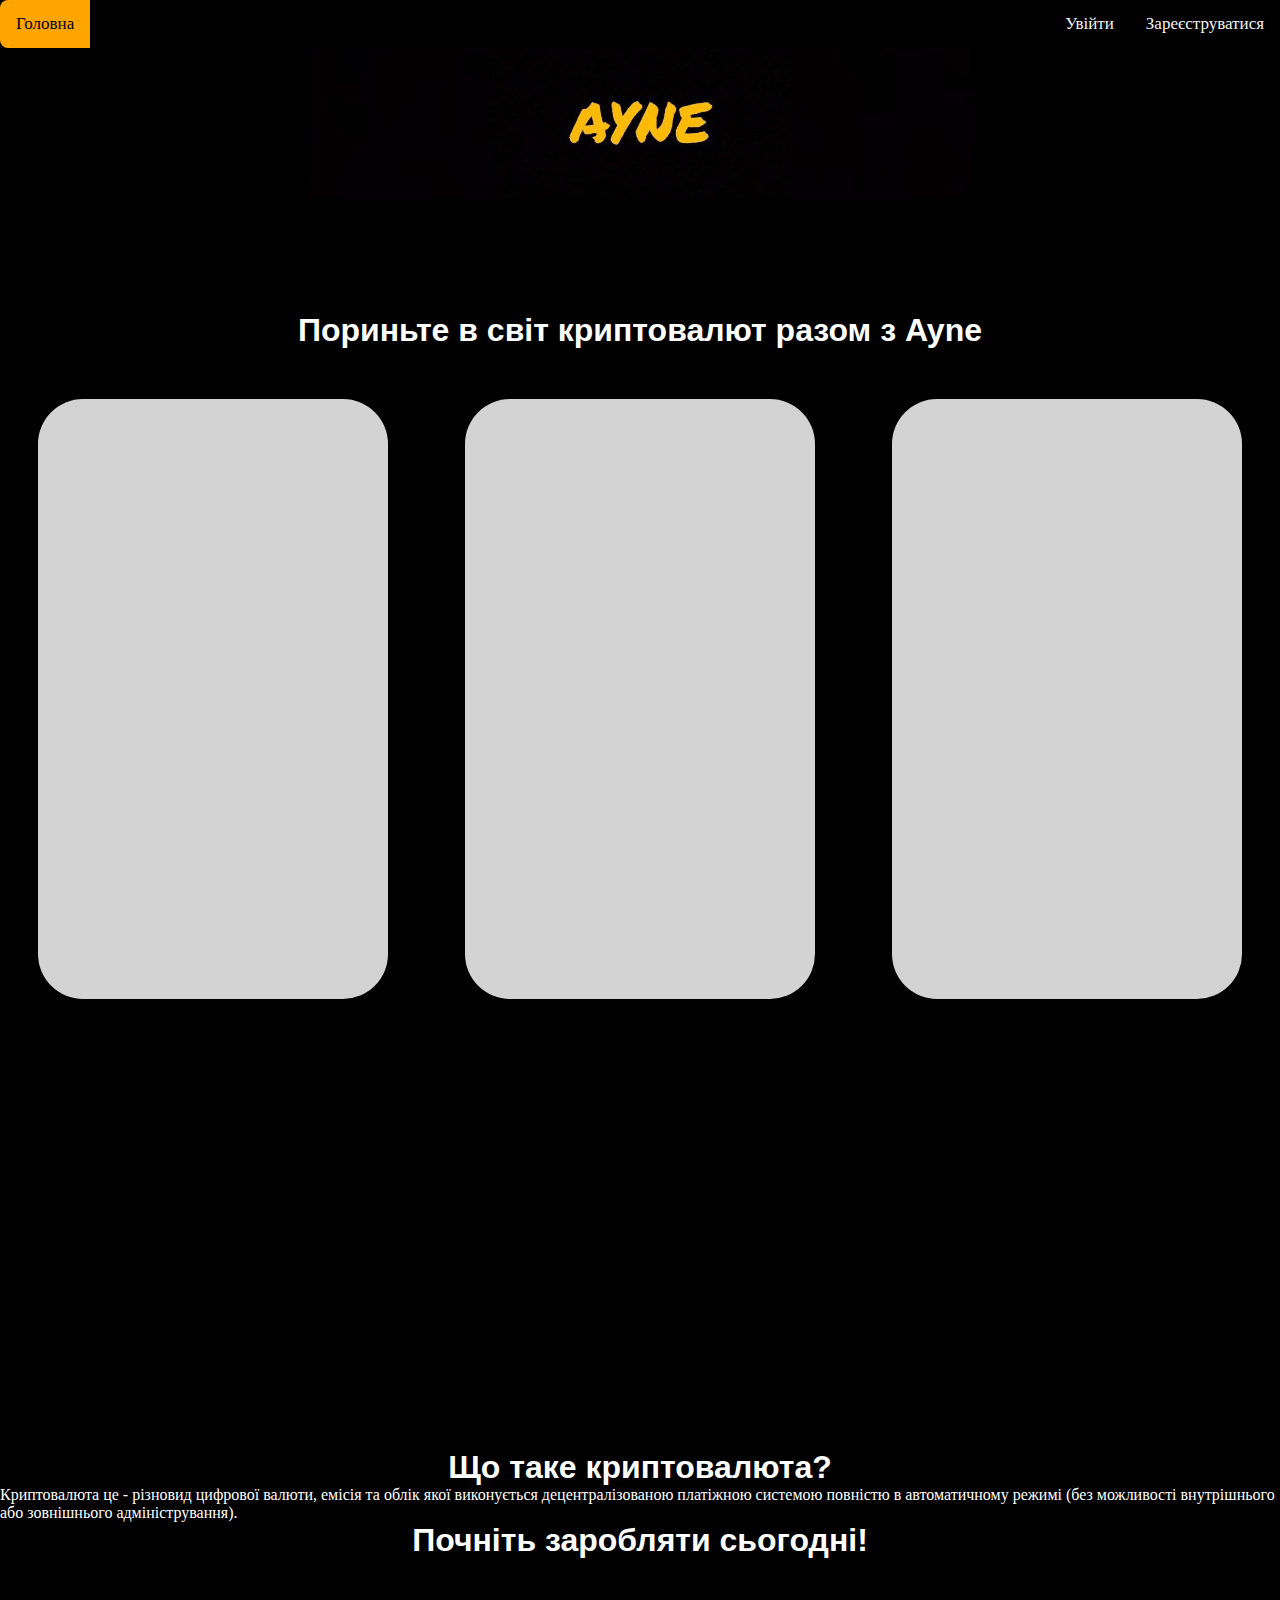
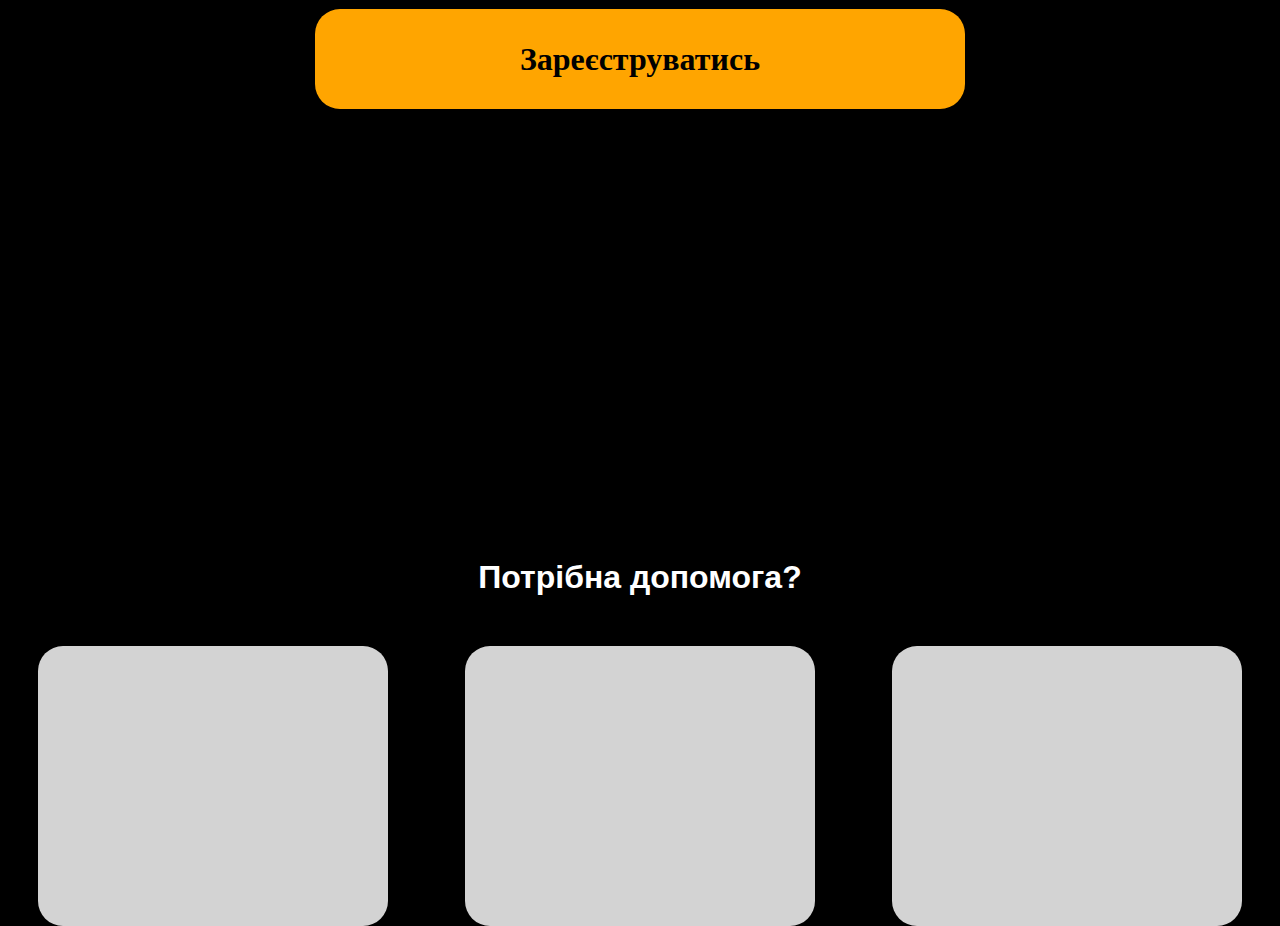
<file: index.html>
<!DOCTYPE html>
<html lang="ukr">
<head>
	<title></title>
	<link rel="stylesheet" type="text/css" href="style.css">
</head>
<body>
	<!-- тут я використав комбінований селектор для верхньої навігації -->
<nav class="topnav">
	<div>
		<a class="active" href="index.html">Головна</a>
		<div class="right_nav_content">
		<a href="Loading.html">Увійти</a>
		<a href="Register.html">Зареєструватися</a>
		</div>
	</div>
</nav>
<!-- --------------------------------------------------- -->
<div class="logo">
	<span>
		<img class="logo_img" src="photo_2022-06-05_23-55-10.jpg">
	<span>
</div>
<!-- --------------------------------------------------- -->
<div class="perevagy">
	<h1>
		Пориньте в світ криптовалют разом з Ayne
	</h1>

	<div class="container">
		<div class="block1"></div>
		<div class="block2"></div>
		<div class="block3"></div>
	</div>
</div>
<!-- --------------------------------------------------- -->
<div>
	<h1>Що таке криптовалюта?</h1>
	<div>
	<p>Криптовалюта це - різновид цифрової валюти, емісія та облік якої виконується децентралізованою платіжною системою повністю в автоматичному режимі 
(без можливості внутрішнього або зовнішнього адміністрування).
	</p>
	</div>
</div>
<!-- --------------------------------------------------- -->
<div>
<h1>Почніть заробляти сьогодні!</h1>
<div class="zaklyk_position">
	<div class="knopka_zaklyk">
		<div>Зареєструватись</div>
	</div>
</div>
</div>
<!-- --------------------------------------------------- -->
<div class="help">
	<h1>
		Потрібна допомога?
	</h1>

	<div class="container">
		<div class="help_block1"></div>
		<div class="help_block2"></div>
		<div class="help_block3"></div>
	</div>
</div>
<!-- --------------------------------------------------- -->
</body>
</html>
</file>
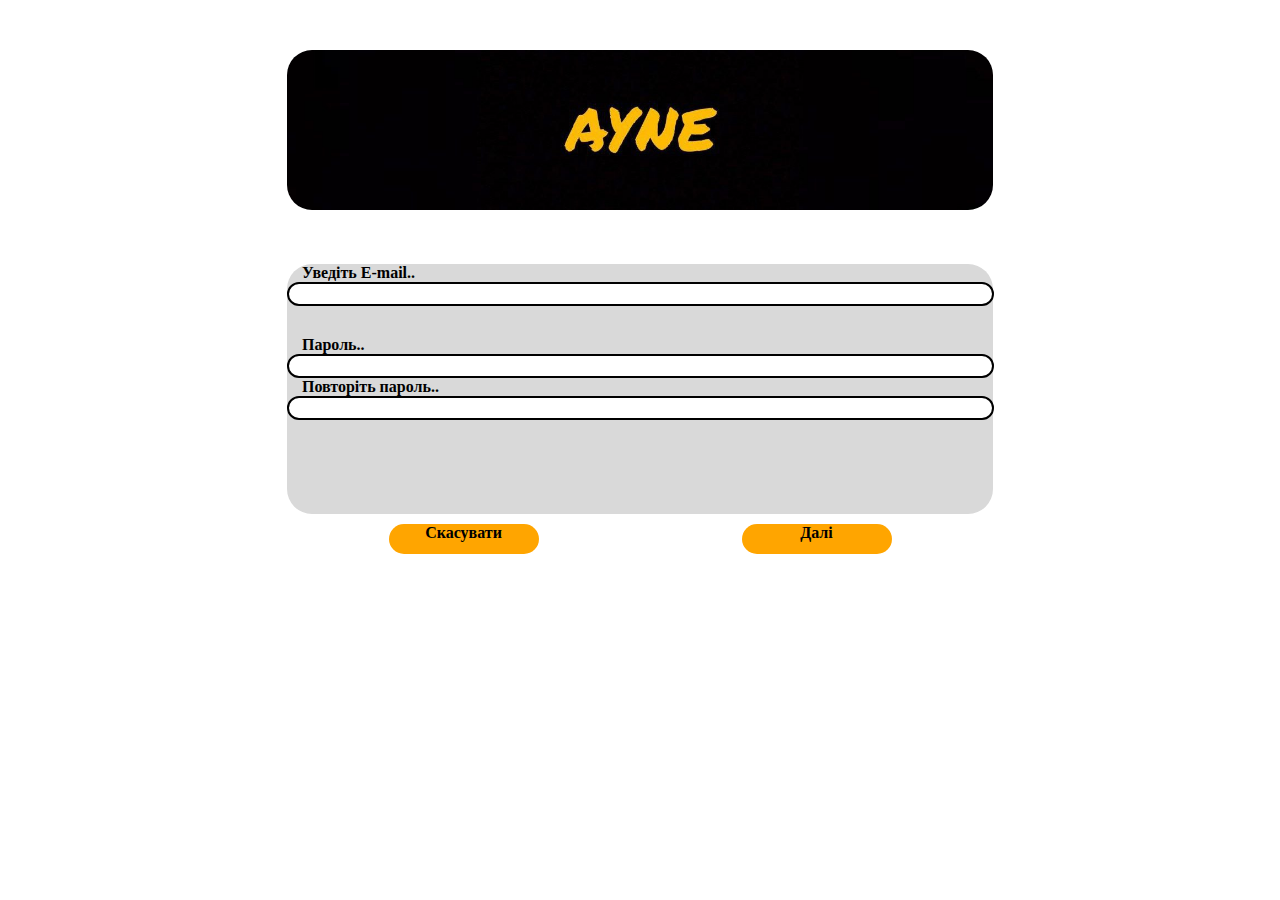
<file: Register.html>
<!DOCTYPE html>
<html lang="ukr">
<head>
	<title></title>
	<link rel="stylesheet" type="text/css" href="style.css">
</head>
<body id="reg_body">
	<div id="reg_position">
		<a href=""><img id="reg_logo" src="photo_2022-06-05_23-55-10.jpg"></a>
	</div>

	<div id="back_plade">
		<p id="reg_p">Уведіть E-mail..</p>
		<input type="" name="">
		<div id="passwords">
			<p id="reg_p">Пароль..</p>
			<input type="" name="">
			<p id="reg_p">Повторіть пароль..</p>
			<input type="" name="">
		</div>
	</div>


	<div id="reg_bottom_buttons">
		<a class="buttons" href="index.html"><div >Скасувати</div></a>
		<a class="buttons"href="Loading.html"><div >Далі</div></a>
	</div>
</body>
</file>
<file: style.css>
*{
	margin: 0;
	padding: 0;
}
body{
	background-color: black;
	color: white;
}
h1{
	font-family: Arial;
	text-align: center; 
}
a{
	text-decoration: none;
	color: black;
}
/*-----------------------------------*/
.topnav {
	overflow: hidden;
	border-radius: 8px;
}
/*тут я використав псевдо селектор hover 
для того щоб при наведенні елемент міняв свій вигляд*/
.topnav a:hover {
	background-color: #ddd;
	color: black;
}
.topnav a {
	float: left;
	color: #f2f2f2;
	text-align: center;
	padding: 14px 16px;
	text-decoration: none;
	font-size: 17px;
}
/*тут я використав псевдо селектор active 
для того щоб показувало користувачеві 
на якій вкладці він знаходиться */
.topnav a.active {
	background-color: orange;
	color: black;
}
.right_nav_content{
	float: right;
}
/*-----------------------------------*/

/*Логотип*/
.logo{
	display: flex;
	align-items: flex-end;
	justify-content: space-around;
}
.logo_img{
	height: 150px;
}

/*Контейнер з перевагами  типу(чому саме в нас?)*/
.perevagy{
	margin-top: 110px;
	margin-bottom: 450px;
}
.container{
	display: flex;
	justify-content: space-around;
	margin-top: 50px;
}
.block1, .block2, .block3{
	border-radius: 45px;
	width: 350px;
	height: 600px;
	background-color: lightgrey;
}


/*Контейнер із розказом про засновника*/
p{
	
}


/*Контейнер з закликом до дії*/
.zaklyk_position{
	margin-top: 50px;
	margin-bottom: 50px;
	display: flex;
	justify-content: center;
	align-items: center;
	float: none;
}
.knopka_zaklyk{
	width: 650px;
	height: 100px;
	background-color: orange;
	border-radius: 25px;

	display: flex;
	align-items: center;
	justify-content: space-around;

	font-size: 32px;
	font-weight: bolder;
	color: black;
}

/*Контейнет з тех підтримкою*/
.help{
	margin-top: 450px;
}
.help_block1, .help_block2, .help_block3{
	border-radius: 25px;
	width: 350px;
	height: 280px;
	background-color: lightgrey;
}

/*-----------------------------------*/
#reg_body{
	background-color: white;
}
#reg_logo{
	height: 160px;
	border-radius: 25px;
}
#reg_position{
	margin-top: 50px;
	margin-bottom: 50px;
	display: flex;
	justify-content: center;
	float: none;
}
/*-----------------------------------*/
#back_plade{
	background-color: #D9D9D9;
	width: 706px;
	height: 250px;
	padding: auto;
	margin: auto;
	border-radius: 25px;
}

input{
	margin-top: 15px;
	border: 2px solid black;
	border-radius: 25px;
	width: 696px;
	height: 20px;
	padding-left: 7px;
	margin: auto;
}

#passwords{
	margin-top: 30px;
}
/*-----------------------------------*/
#reg_p{
	color: black;
	margin-left: 15px;
	font-weight: bold;
}
#reg_bottom_buttons{
	background-color: white;
	width: 706px;
	height: 50px;
	margin-top: 20px;
	display: flex;
	justify-content: space-between;
	padding: auto;
	margin: auto;
}
.buttons{
	text-align: center;
	color: black;
	font-weight: bold;

	margin: auto;
	float: none;
	background-color: orange;
	height: 30px;
	width: 150px;
	border-radius: 25px;
}
/*-----------------------------------*/
</file>
